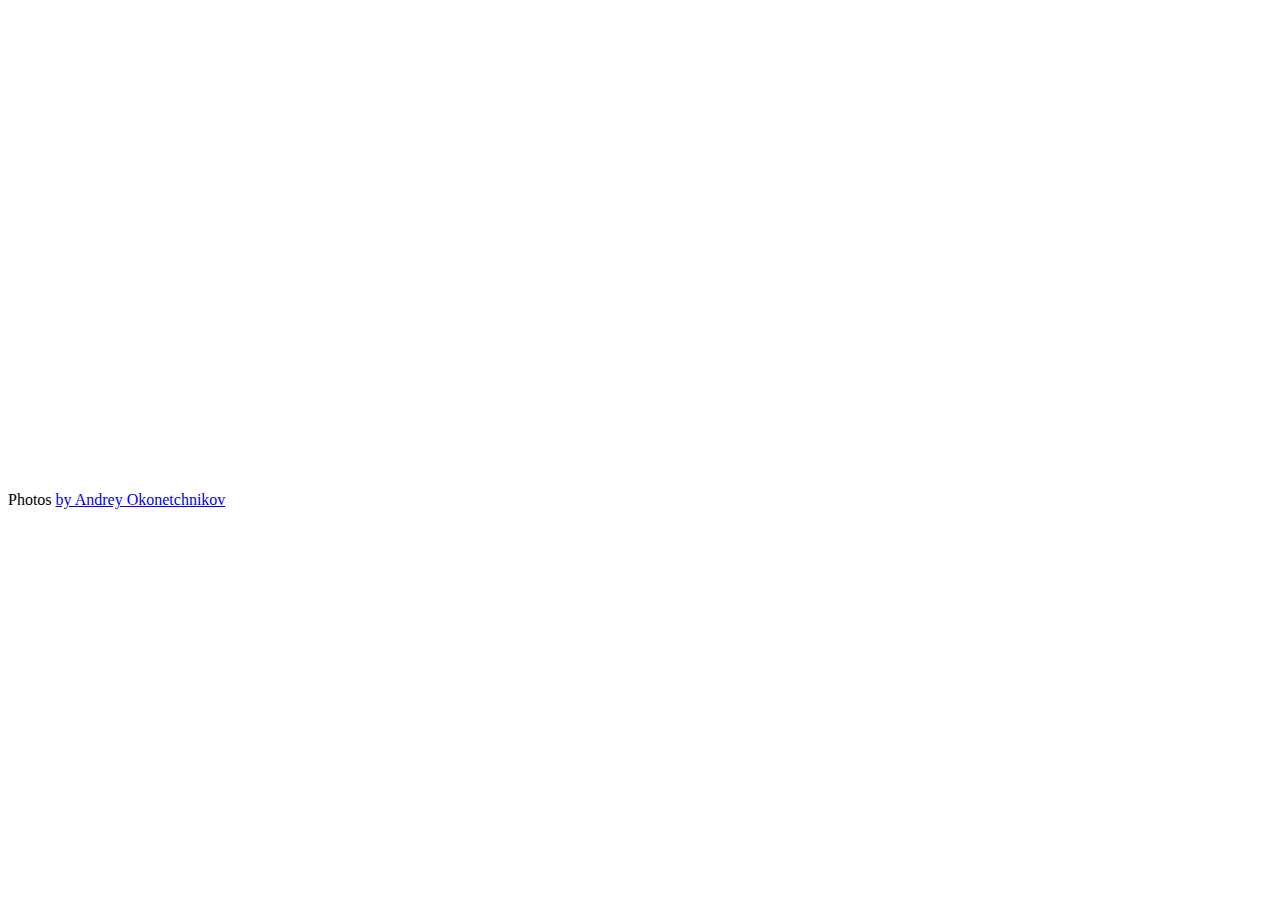
<file: fotorama/example.html>
<!DOCTYPE html>
<html>
<head>
  <title>Basic fotorama</title>
  <meta charset="utf-8">
  <meta name="viewport" content="width=device-width">

  <!-- jQuery -->
  <script src="http://code.jquery.com/jquery-1.10.2.min.js"></script>

  <!-- Fotorama -->
  <link href="fotorama.css" rel="stylesheet">
  <script src="fotorama.js"></script>

  <!-- Just don’t want to repeat this prefix in every img[src] -->
  <base href="http://s.fotorama.io/okonechnikov/">
</head>

<body>

<!-- Fotorama -->
<div class="fotorama" data-width="700" data-ratio="700/467" data-max-width="100%">
  <img src="1-lo.jpg">
  <img src="2-lo.jpg">
  <img src="9-lo.jpg">
  <img src="6-lo.jpg">
  <img src="5-lo.jpg">
</div>

<!-- © -->
<p>Photos <a href="http://okonet.ru/">by Andrey Okonetchnikov</a></p>
</body>
</html>
</file>
<file: fotorama/fotorama.css>
/*!
 * Fotorama 4.6.4 | http://fotorama.io/license/
 */
.fotorama__arr:focus:after,.fotorama__fullscreen-icon:focus:after,.fotorama__html,.fotorama__img,.fotorama__nav__frame:focus .fotorama__dot:after,.fotorama__nav__frame:focus .fotorama__thumb:after,.fotorama__stage__frame,.fotorama__stage__shaft,.fotorama__video iframe{position:absolute;width:100%;height:100%;top:0;right:0;left:0;bottom:0}.fotorama--fullscreen,.fotorama__img{max-width:99999px!important;max-height:99999px!important;min-width:0!important;min-height:0!important;border-radius:0!important;box-shadow:none!important;padding:0!important}.fotorama__wrap .fotorama__grab{cursor:move;cursor:-webkit-grab;cursor:-o-grab;cursor:-ms-grab;cursor:grab}.fotorama__grabbing *{cursor:move;cursor:-webkit-grabbing;cursor:-o-grabbing;cursor:-ms-grabbing;cursor:grabbing}.fotorama__spinner{position:absolute!important;top:50%!important;left:50%!important}.fotorama__wrap--css3 .fotorama__arr,.fotorama__wrap--css3 .fotorama__fullscreen-icon,.fotorama__wrap--css3 .fotorama__nav__shaft,.fotorama__wrap--css3 .fotorama__stage__shaft,.fotorama__wrap--css3 .fotorama__thumb-border,.fotorama__wrap--css3 .fotorama__video-close,.fotorama__wrap--css3 .fotorama__video-play{-webkit-transform:translate3d(0,0,0);transform:translate3d(0,0,0)}.fotorama__caption,.fotorama__nav:after,.fotorama__nav:before,.fotorama__stage:after,.fotorama__stage:before,.fotorama__wrap--css3 .fotorama__html,.fotorama__wrap--css3 .fotorama__nav,.fotorama__wrap--css3 .fotorama__spinner,.fotorama__wrap--css3 .fotorama__stage,.fotorama__wrap--css3 .fotorama__stage .fotorama__img,.fotorama__wrap--css3 .fotorama__stage__frame{-webkit-transform:translateZ(0);transform:translateZ(0)}.fotorama__arr:focus,.fotorama__fullscreen-icon:focus,.fotorama__nav__frame{outline:0}.fotorama__arr:focus:after,.fotorama__fullscreen-icon:focus:after,.fotorama__nav__frame:focus .fotorama__dot:after,.fotorama__nav__frame:focus .fotorama__thumb:after{content:'';border-radius:inherit;background-color:rgba(0,175,234,.5)}.fotorama__wrap--video .fotorama__stage,.fotorama__wrap--video .fotorama__stage__frame--video,.fotorama__wrap--video .fotorama__stage__frame--video .fotorama__html,.fotorama__wrap--video .fotorama__stage__frame--video .fotorama__img,.fotorama__wrap--video .fotorama__stage__shaft{-webkit-transform:none!important;transform:none!important}.fotorama__wrap--css3 .fotorama__nav__shaft,.fotorama__wrap--css3 .fotorama__stage__shaft,.fotorama__wrap--css3 .fotorama__thumb-border{transition-property:-webkit-transform,width;transition-property:transform,width;transition-timing-function:cubic-bezier(0.1,0,.25,1);transition-duration:0ms}.fotorama__arr,.fotorama__fullscreen-icon,.fotorama__no-select,.fotorama__video-close,.fotorama__video-play,.fotorama__wrap{-webkit-user-select:none;-moz-user-select:none;-ms-user-select:none;user-select:none}.fotorama__select{-webkit-user-select:text;-moz-user-select:text;-ms-user-select:text;user-select:text}.fotorama__nav,.fotorama__nav__frame{margin:auto;padding:0}.fotorama__caption__wrap,.fotorama__nav__frame,.fotorama__nav__shaft{-moz-box-orient:vertical;display:inline-block;vertical-align:middle;*display:inline;*zoom:1}.fotorama__nav__frame,.fotorama__thumb-border{box-sizing:content-box}.fotorama__caption__wrap{box-sizing:border-box}.fotorama--hidden,.fotorama__load{position:absolute;left:-99999px;top:-99999px;z-index:-1}.fotorama__arr,.fotorama__fullscreen-icon,.fotorama__nav,.fotorama__nav__frame,.fotorama__nav__shaft,.fotorama__stage__frame,.fotorama__stage__shaft,.fotorama__video-close,.fotorama__video-play{-webkit-tap-highlight-color:transparent}.fotorama__arr,.fotorama__fullscreen-icon,.fotorama__video-close,.fotorama__video-play{background:url(fotorama.png) no-repeat}@media (-webkit-min-device-pixel-ratio:1.5),(min-resolution:2dppx){.fotorama__arr,.fotorama__fullscreen-icon,.fotorama__video-close,.fotorama__video-play{background:url(fotorama@2x.png) 0 0/96px 160px no-repeat}}.fotorama__thumb{background-color:#7f7f7f;background-color:rgba(127,127,127,.2)}@media print{.fotorama__arr,.fotorama__fullscreen-icon,.fotorama__thumb-border,.fotorama__video-close,.fotorama__video-play{background:none!important}}.fotorama{min-width:1px;overflow:hidden}.fotorama:not(.fotorama--unobtrusive)>*:not(:first-child){display:none}.fullscreen{width:100%!important;height:100%!important;max-width:100%!important;max-height:100%!important;margin:0!important;padding:0!important;overflow:hidden!important;background:#000}.fotorama--fullscreen{position:absolute!important;top:0!important;left:0!important;right:0!important;bottom:0!important;float:none!important;z-index:2147483647!important;background:#000;width:100%!important;height:100%!important;margin:0!important}.fotorama--fullscreen .fotorama__nav,.fotorama--fullscreen .fotorama__stage{background:#000}.fotorama__wrap{-webkit-text-size-adjust:100%;position:relative;direction:ltr;z-index:0}.fotorama__wrap--rtl .fotorama__stage__frame{direction:rtl}.fotorama__nav,.fotorama__stage{overflow:hidden;position:relative;max-width:100%}.fotorama__wrap--pan-y{-ms-touch-action:pan-y}.fotorama__wrap .fotorama__pointer{cursor:pointer}.fotorama__wrap--slide .fotorama__stage__frame{opacity:1!important}.fotorama__stage__frame{overflow:hidden}.fotorama__stage__frame.fotorama__active{z-index:8}.fotorama__wrap--fade .fotorama__stage__frame{display:none}.fotorama__wrap--fade .fotorama__fade-front,.fotorama__wrap--fade .fotorama__fade-rear,.fotorama__wrap--fade .fotorama__stage__frame.fotorama__active{display:block;left:0;top:0}.fotorama__wrap--fade .fotorama__fade-front{z-index:8}.fotorama__wrap--fade .fotorama__fade-rear{z-index:7}.fotorama__wrap--fade .fotorama__fade-rear.fotorama__active{z-index:9}.fotorama__wrap--fade .fotorama__stage .fotorama__shadow{display:none}.fotorama__img{-ms-filter:"alpha(Opacity=0)";filter:alpha(opacity=0);opacity:0;border:none!important}.fotorama__error .fotorama__img,.fotorama__loaded .fotorama__img{-ms-filter:"alpha(Opacity=100)";filter:alpha(opacity=100);opacity:1}.fotorama--fullscreen .fotorama__loaded--full .fotorama__img,.fotorama__img--full{display:none}.fotorama--fullscreen .fotorama__loaded--full .fotorama__img--full{display:block}.fotorama__wrap--only-active .fotorama__nav,.fotorama__wrap--only-active .fotorama__stage{max-width:99999px!important}.fotorama__wrap--only-active .fotorama__stage__frame{visibility:hidden}.fotorama__wrap--only-active .fotorama__stage__frame.fotorama__active{visibility:visible}.fotorama__nav{font-size:0;line-height:0;text-align:center;display:none;white-space:nowrap;z-index:5}.fotorama__nav__shaft{position:relative;left:0;top:0;text-align:left}.fotorama__nav__frame{position:relative;cursor:pointer}.fotorama__nav--dots{display:block}.fotorama__nav--dots .fotorama__nav__frame{width:18px;height:30px}.fotorama__nav--dots .fotorama__nav__frame--thumb,.fotorama__nav--dots .fotorama__thumb-border{display:none}.fotorama__nav--thumbs{display:block}.fotorama__nav--thumbs .fotorama__nav__frame{padding-left:0!important}.fotorama__nav--thumbs .fotorama__nav__frame:last-child{padding-right:0!important}.fotorama__nav--thumbs .fotorama__nav__frame--dot{display:none}.fotorama__dot{display:block;width:4px;height:4px;position:relative;top:12px;left:6px;border-radius:6px;border:1px solid #7f7f7f}.fotorama__nav__frame:focus .fotorama__dot:after{padding:1px;top:-1px;left:-1px}.fotorama__nav__frame.fotorama__active .fotorama__dot{width:0;height:0;border-width:3px}.fotorama__nav__frame.fotorama__active .fotorama__dot:after{padding:3px;top:-3px;left:-3px}.fotorama__thumb{overflow:hidden;position:relative;width:100%;height:100%}.fotorama__nav__frame:focus .fotorama__thumb{z-index:2}.fotorama__thumb-border{position:absolute;z-index:9;top:0;left:0;border-style:solid;border-color:#00afea;background-image:linear-gradient(to bottom right,rgba(255,255,255,.25),rgba(64,64,64,.1))}.fotorama__caption{position:absolute;z-index:12;bottom:0;left:0;right:0;font-family:'Helvetica Neue',Arial,sans-serif;font-size:14px;line-height:1.5;color:#000}.fotorama__caption a{text-decoration:none;color:#000;border-bottom:1px solid;border-color:rgba(0,0,0,.5)}.fotorama__caption a:hover{color:#333;border-color:rgba(51,51,51,.5)}.fotorama__wrap--rtl .fotorama__caption{left:auto;right:0}.fotorama__wrap--no-captions .fotorama__caption,.fotorama__wrap--video .fotorama__caption{display:none}.fotorama__caption__wrap{background-color:#fff;background-color:rgba(255,255,255,.9);padding:5px 10px}@-webkit-keyframes spinner{0%{-webkit-transform:rotate(0);transform:rotate(0)}100%{-webkit-transform:rotate(360deg);transform:rotate(360deg)}}@keyframes spinner{0%{-webkit-transform:rotate(0);transform:rotate(0)}100%{-webkit-transform:rotate(360deg);transform:rotate(360deg)}}.fotorama__wrap--css3 .fotorama__spinner{-webkit-animation:spinner 24s infinite linear;animation:spinner 24s infinite linear}.fotorama__wrap--css3 .fotorama__html,.fotorama__wrap--css3 .fotorama__stage .fotorama__img{transition-property:opacity;transition-timing-function:linear;transition-duration:.3s}.fotorama__wrap--video .fotorama__stage__frame--video .fotorama__html,.fotorama__wrap--video .fotorama__stage__frame--video .fotorama__img{-ms-filter:"alpha(Opacity=0)";filter:alpha(opacity=0);opacity:0}.fotorama__select{cursor:auto}.fotorama__video{top:32px;right:0;bottom:0;left:0;position:absolute;z-index:10}@-moz-document url-prefix(){.fotorama__active{box-shadow:0 0 0 transparent}}.fotorama__arr,.fotorama__fullscreen-icon,.fotorama__video-close,.fotorama__video-play{position:absolute;z-index:11;cursor:pointer}.fotorama__arr{position:absolute;width:32px;height:32px;top:50%;margin-top:-16px}.fotorama__arr--prev{left:2px;background-position:0 0}.fotorama__arr--next{right:2px;background-position:-32px 0}.fotorama__arr--disabled{pointer-events:none;cursor:default;*display:none;opacity:.1}.fotorama__fullscreen-icon{width:32px;height:32px;top:2px;right:2px;background-position:0 -32px;z-index:20}.fotorama__arr:focus,.fotorama__fullscreen-icon:focus{border-radius:50%}.fotorama--fullscreen .fotorama__fullscreen-icon{background-position:-32px -32px}.fotorama__video-play{width:96px;height:96px;left:50%;top:50%;margin-left:-48px;margin-top:-48px;background-position:0 -64px;opacity:0}.fotorama__wrap--css2 .fotorama__video-play,.fotorama__wrap--video .fotorama__stage .fotorama__video-play{display:none}.fotorama__error .fotorama__video-play,.fotorama__loaded .fotorama__video-play,.fotorama__nav__frame .fotorama__video-play{opacity:1;display:block}.fotorama__nav__frame .fotorama__video-play{width:32px;height:32px;margin-left:-16px;margin-top:-16px;background-position:-64px -32px}.fotorama__video-close{width:32px;height:32px;top:0;right:0;background-position:-64px 0;z-index:20;opacity:0}.fotorama__wrap--css2 .fotorama__video-close{display:none}.fotorama__wrap--css3 .fotorama__video-close{-webkit-transform:translate3d(32px,-32px,0);transform:translate3d(32px,-32px,0)}.fotorama__wrap--video .fotorama__video-close{display:block;opacity:1}.fotorama__wrap--css3.fotorama__wrap--video .fotorama__video-close{-webkit-transform:translate3d(0,0,0);transform:translate3d(0,0,0)}.fotorama__wrap--no-controls.fotorama__wrap--toggle-arrows .fotorama__arr,.fotorama__wrap--no-controls.fotorama__wrap--toggle-arrows .fotorama__fullscreen-icon{opacity:0}.fotorama__wrap--no-controls.fotorama__wrap--toggle-arrows .fotorama__arr:focus,.fotorama__wrap--no-controls.fotorama__wrap--toggle-arrows .fotorama__fullscreen-icon:focus{opacity:1}.fotorama__wrap--video .fotorama__arr,.fotorama__wrap--video .fotorama__fullscreen-icon{opacity:0!important}.fotorama__wrap--css2.fotorama__wrap--no-controls.fotorama__wrap--toggle-arrows .fotorama__arr,.fotorama__wrap--css2.fotorama__wrap--no-controls.fotorama__wrap--toggle-arrows .fotorama__fullscreen-icon{display:none}.fotorama__wrap--css2.fotorama__wrap--no-controls.fotorama__wrap--toggle-arrows .fotorama__arr:focus,.fotorama__wrap--css2.fotorama__wrap--no-controls.fotorama__wrap--toggle-arrows .fotorama__fullscreen-icon:focus{display:block}.fotorama__wrap--css2.fotorama__wrap--video .fotorama__arr,.fotorama__wrap--css2.fotorama__wrap--video .fotorama__fullscreen-icon{display:none!important}.fotorama__wrap--css3.fotorama__wrap--no-controls.fotorama__wrap--slide.fotorama__wrap--toggle-arrows .fotorama__fullscreen-icon:not(:focus){-webkit-transform:translate3d(32px,-32px,0);transform:translate3d(32px,-32px,0)}.fotorama__wrap--css3.fotorama__wrap--no-controls.fotorama__wrap--slide.fotorama__wrap--toggle-arrows .fotorama__arr--prev:not(:focus){-webkit-transform:translate3d(-48px,0,0);transform:translate3d(-48px,0,0)}.fotorama__wrap--css3.fotorama__wrap--no-controls.fotorama__wrap--slide.fotorama__wrap--toggle-arrows .fotorama__arr--next:not(:focus){-webkit-transform:translate3d(48px,0,0);transform:translate3d(48px,0,0)}.fotorama__wrap--css3.fotorama__wrap--video .fotorama__fullscreen-icon{-webkit-transform:translate3d(32px,-32px,0)!important;transform:translate3d(32px,-32px,0)!important}.fotorama__wrap--css3.fotorama__wrap--video .fotorama__arr--prev{-webkit-transform:translate3d(-48px,0,0)!important;transform:translate3d(-48px,0,0)!important}.fotorama__wrap--css3.fotorama__wrap--video .fotorama__arr--next{-webkit-transform:translate3d(48px,0,0)!important;transform:translate3d(48px,0,0)!important}.fotorama__wrap--css3 .fotorama__arr:not(:focus),.fotorama__wrap--css3 .fotorama__fullscreen-icon:not(:focus),.fotorama__wrap--css3 .fotorama__video-close:not(:focus),.fotorama__wrap--css3 .fotorama__video-play:not(:focus){transition-property:-webkit-transform,opacity;transition-property:transform,opacity;transition-duration:.3s}.fotorama__nav:after,.fotorama__nav:before,.fotorama__stage:after,.fotorama__stage:before{content:"";display:block;position:absolute;text-decoration:none;top:0;bottom:0;width:10px;height:auto;z-index:10;pointer-events:none;background-repeat:no-repeat;background-size:1px 100%,5px 100%}.fotorama__nav:before,.fotorama__stage:before{background-image:linear-gradient(transparent,rgba(0,0,0,.2) 25%,rgba(0,0,0,.3) 75%,transparent),radial-gradient(farthest-side at 0 50%,rgba(0,0,0,.4),transparent);background-position:0 0,0 0;left:-10px}.fotorama__nav.fotorama__shadows--left:before,.fotorama__stage.fotorama__shadows--left:before{left:0}.fotorama__nav:after,.fotorama__stage:after{background-image:linear-gradient(transparent,rgba(0,0,0,.2) 25%,rgba(0,0,0,.3) 75%,transparent),radial-gradient(farthest-side at 100% 50%,rgba(0,0,0,.4),transparent);background-position:100% 0,100% 0;right:-10px}.fotorama__nav.fotorama__shadows--right:after,.fotorama__stage.fotorama__shadows--right:after{right:0}.fotorama--fullscreen .fotorama__nav:after,.fotorama--fullscreen .fotorama__nav:before,.fotorama--fullscreen .fotorama__stage:after,.fotorama--fullscreen .fotorama__stage:before,.fotorama__wrap--fade .fotorama__stage:after,.fotorama__wrap--fade .fotorama__stage:before,.fotorama__wrap--no-shadows .fotorama__nav:after,.fotorama__wrap--no-shadows .fotorama__nav:before,.fotorama__wrap--no-shadows .fotorama__stage:after,.fotorama__wrap--no-shadows .fotorama__stage:before{display:none}
</file>
